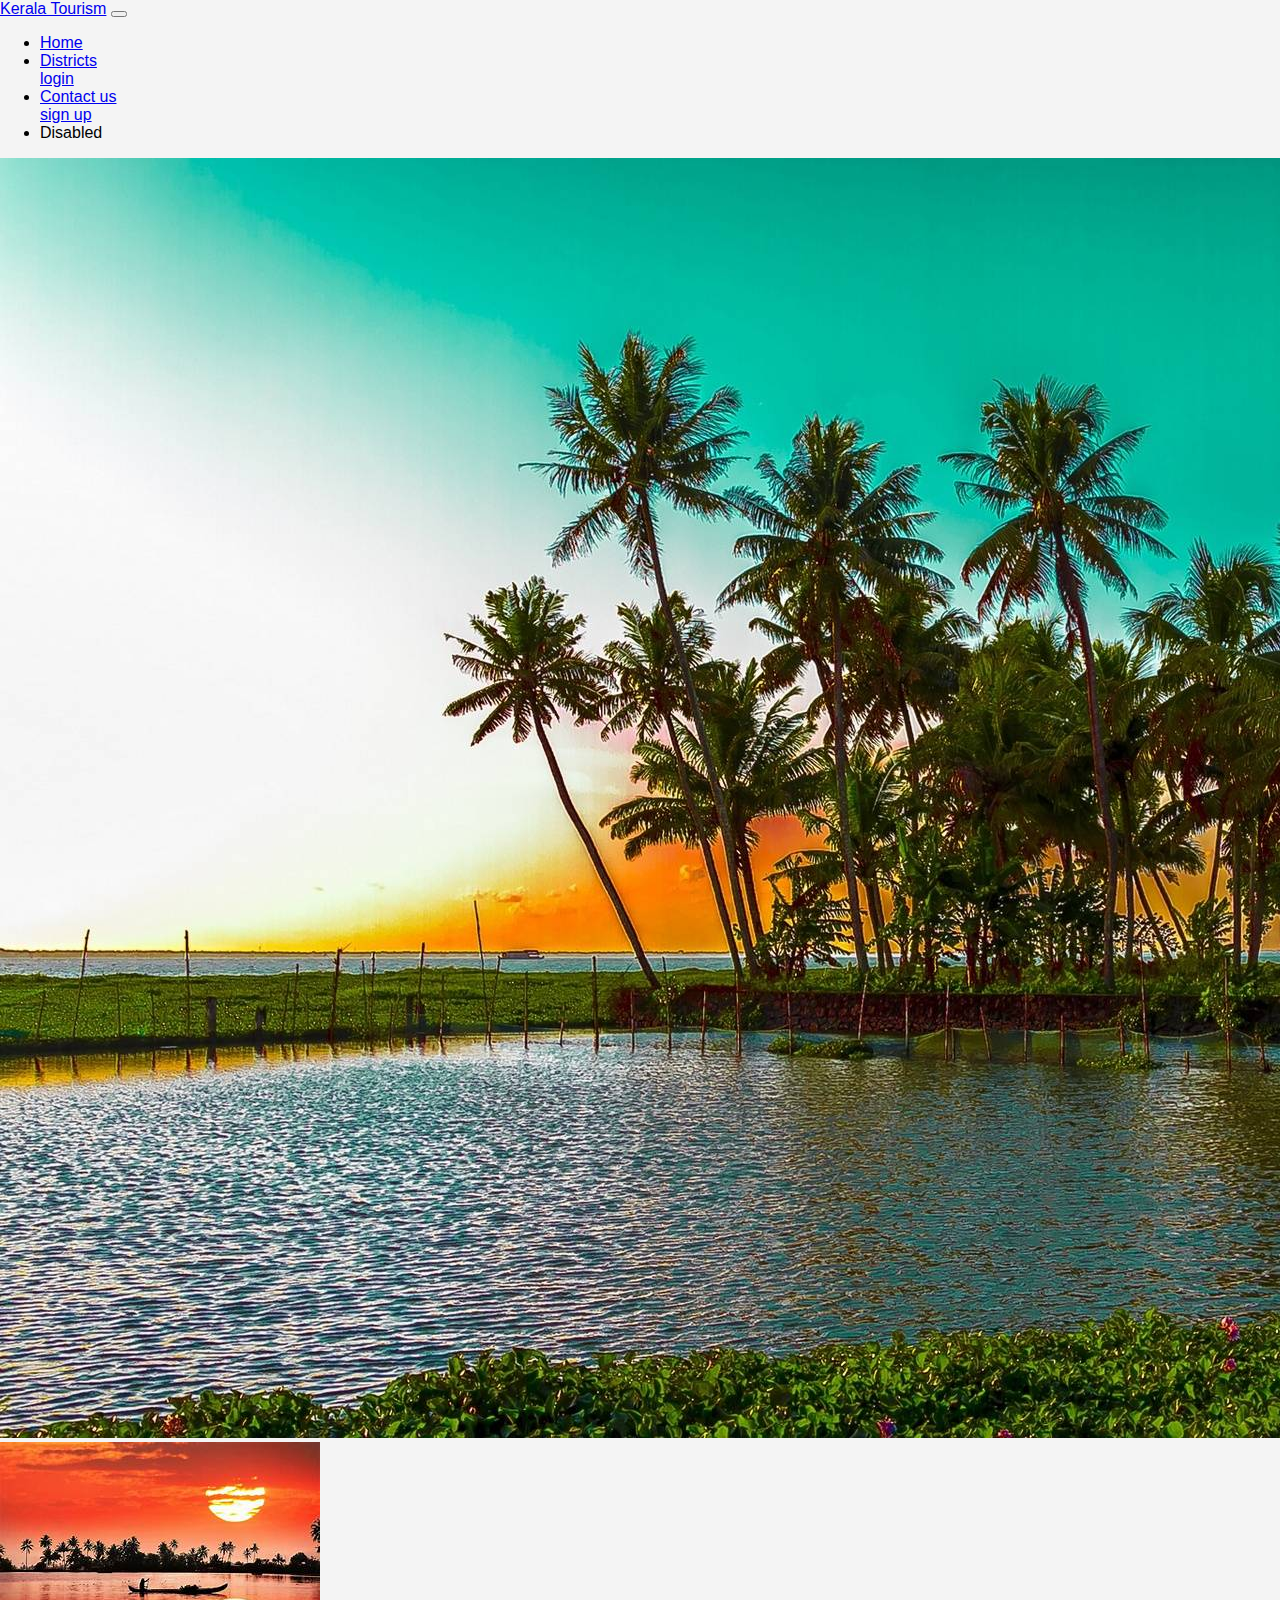
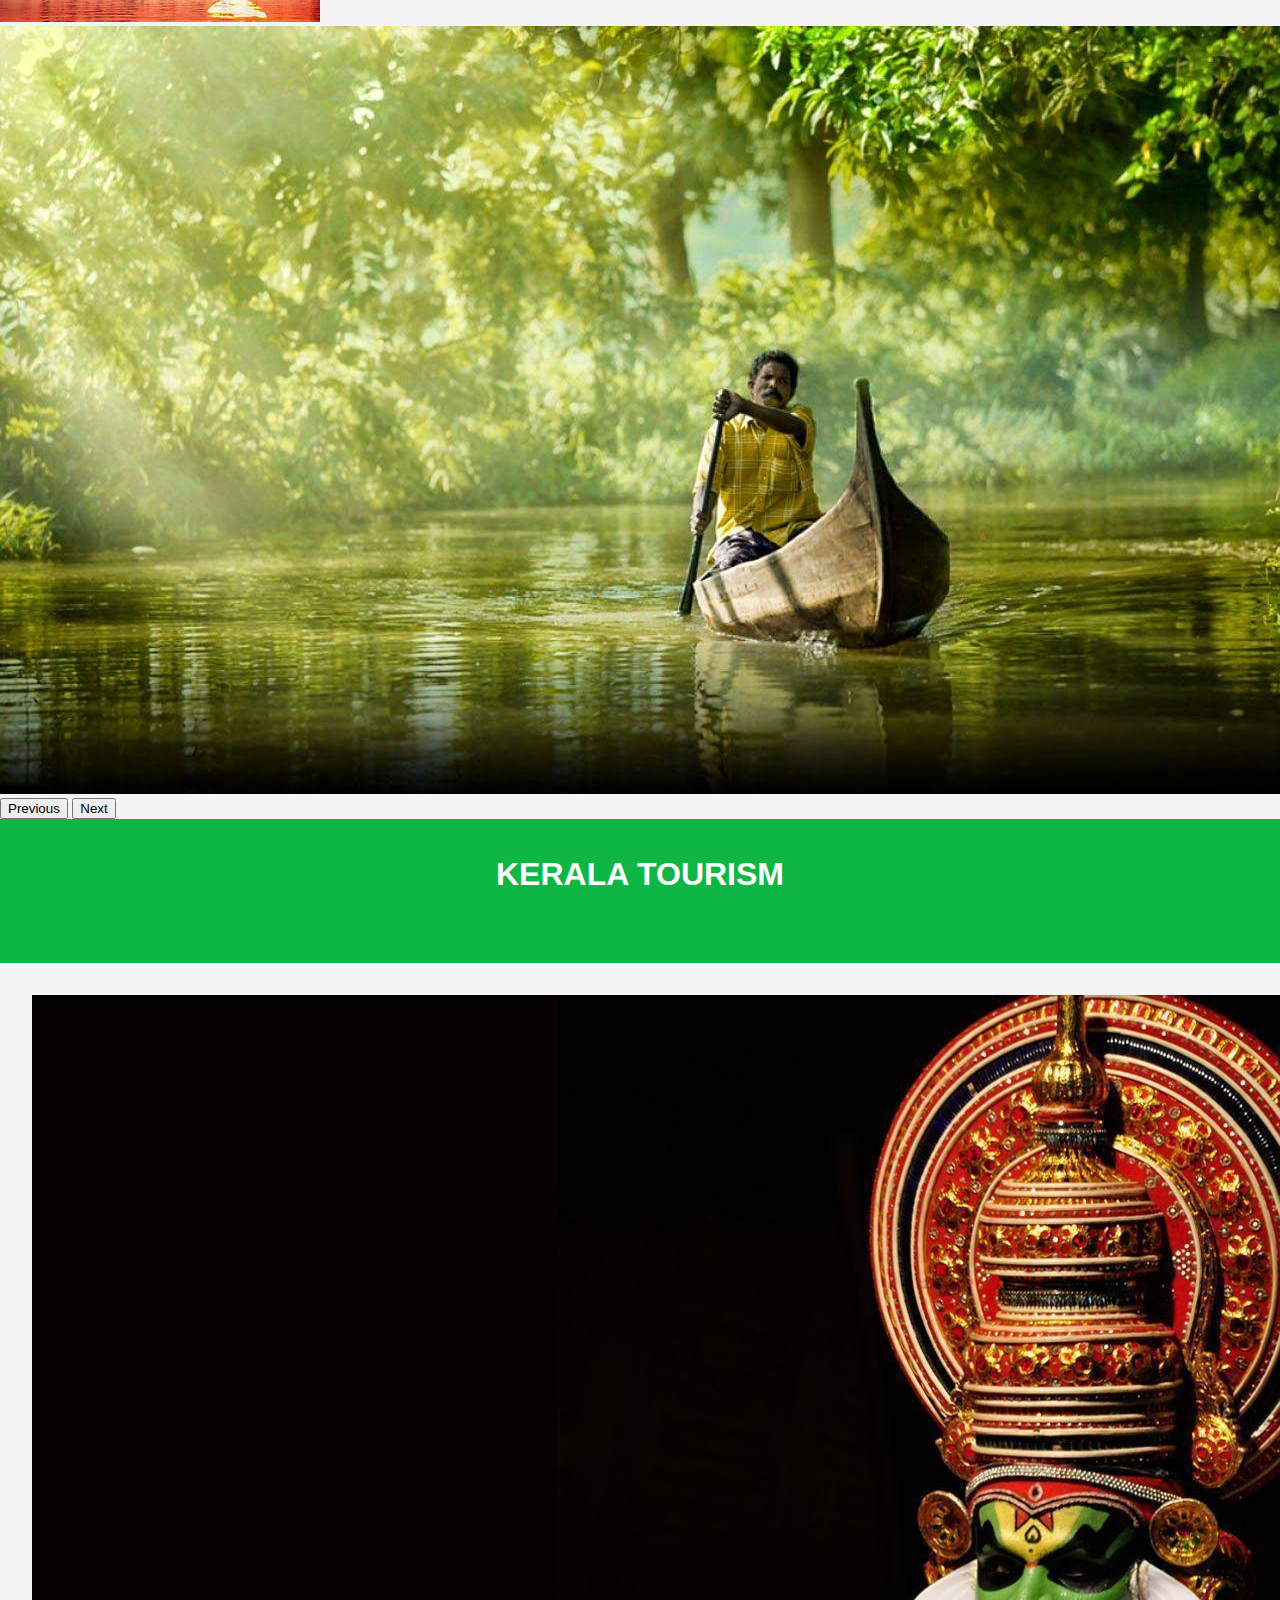
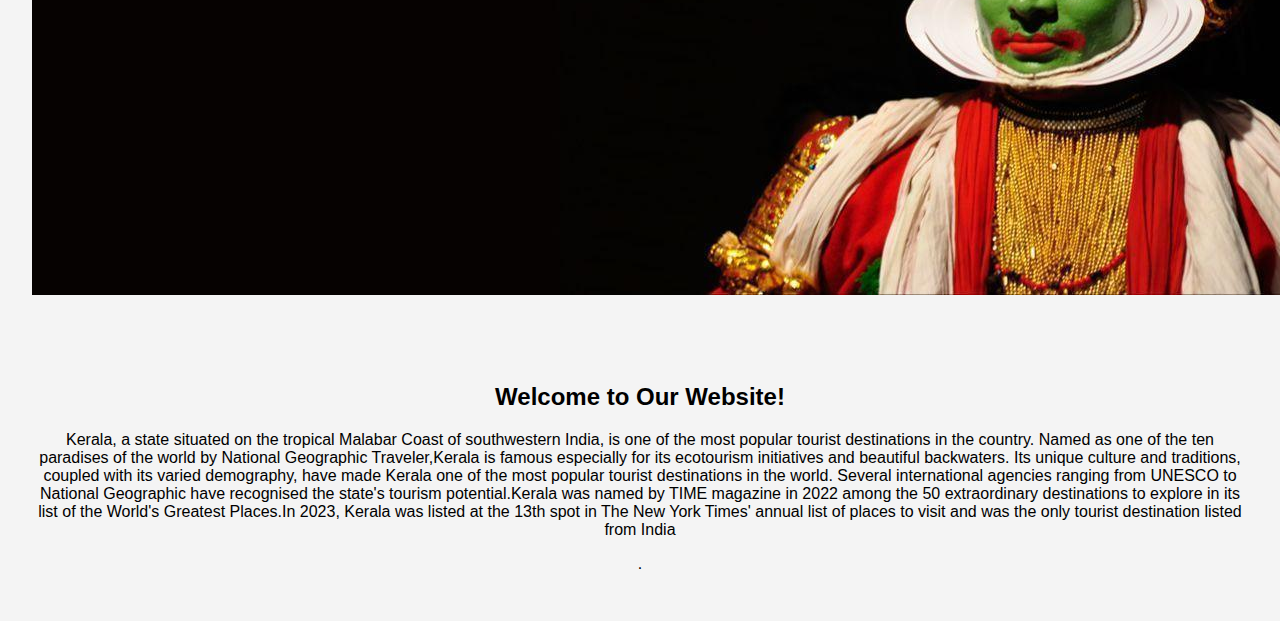
<file: index.html>
<!DOCTYPE html>
<html lang="en">
<head>
    <meta charset="UTF-8">
    <meta name="viewport" content="width=device-width, initial-scale=1.0">
    <title>Your Website</title>
    <link href="https://cdn.jsdelivr.net/npm/bootstrap@5.3.2/dist/css/bootstrap.min.css" rel="stylesheet" integrity="sha384-T3c6CoIi6uLrA9TneNEoa7RxnatzjcDSCmG1MXxSR1GAsXEV/Dwwykc2MPK8M2HN" crossorigin="anonymous">

    <style>
        body {
            font-family: Arial, sans-serif;
            margin: 0;
            padding: 0;
            background-color: #f4f4f4;
        }

        header {
            background-color: #0eb744;
            color: #fff;
            padding: 1em;
            text-align: center;
        }

        section {
            padding: 2em;
            text-align: center;
        }
    </style>

</head>
<body>
    <nav class="navbar navbar-expand-lg bg-body-tertiary">
        <div class="container-fluid">
          <a class="navbar-brand" href="#">Kerala Tourism</a>
          <button class="navbar-toggler" type="button" data-bs-toggle="collapse" data-bs-target="#navbarNav" aria-controls="navbarNav" aria-expanded="false" aria-label="Toggle navigation">
            <span class="navbar-toggler-icon"></span>
          </button>
          <div class="collapse navbar-collapse" id="navbarNav">
            <ul class="navbar-nav">
              <li class="nav-item">
                <a class="nav-link active" aria-current="page" href="#">Home</a>
              </li>
              <li class="nav-item">
                <a class="nav-link" href="district.html">Districts</a>
              </li>
              <a class="nav-link" href="login.html">login</a>
            </li>
              <li class="nav-item">
                <a class="nav-link" href="contact.html">Contact us</a>
              </li>
              <a class="nav-link" href="signup.html">sign up</a> 
            </li>
              <li class="nav-item">
                <a class="nav-link disabled" aria-disabled="true">Disabled</a>
              </li>
            </ul>
          </div>
        </div>
      </nav>
      <div id="carouselExample" class="carousel slide">
        <div class="carousel-inner">
          <div class="carousel-item active">
            <img src="kerala.jpg" class="d-block w-100" alt="...">
          </div>
          <div class="carousel-item">
            <img src="kerala3.jpg" class="d-block w-100" alt="...">
          </div>
          <div class="carousel-item">
            <img src="boat.jpg" class="d-block w-100" alt="boat.jpg">
          </div>
        </div>
        <button class="carousel-control-prev" type="button" data-bs-target="#carouselExample" data-bs-slide="prev">
          <span class="carousel-control-prev-icon" aria-hidden="true"></span>
          <span class="visually-hidden">Previous</span>
        </button>
        <button class="carousel-control-next" type="button" data-bs-target="#carouselExample" data-bs-slide="next">
          <span class="carousel-control-next-icon" aria-hidden="true"></span>
          <span class="visually-hidden">Next</span>
        </button>
      </div>
    <header>
        <h1>KERALA TOURISM</h1>
    </header>
    <header>
      
    </header>

    <section>
        
        <img src="kadhakali.jpg">
        
    </section>

    <section>
        <h2>Welcome to Our Website!</h2>
        <p>Kerala, a state situated on the tropical Malabar Coast of southwestern India, is one of the most popular tourist destinations in the country. Named as one of the ten paradises of the world by National Geographic Traveler,Kerala is famous especially for its ecotourism initiatives and beautiful backwaters. Its unique culture and traditions, coupled with its varied demography, have made Kerala one of the most popular tourist destinations in the world. Several international agencies ranging from UNESCO to National Geographic have recognised the state's tourism potential.Kerala was named by TIME magazine in 2022 among the 50 extraordinary destinations to explore in its list of the World's Greatest Places.In 2023, Kerala was listed at the 13th spot in The New York Times' annual list of places to visit and was the only tourist destination listed from India</p>
        <p>.</p>
        <script src="https://cdn.jsdelivr.net/npm/bootstrap@5.3.2/dist/js/bootstrap.bundle.min.js" integrity="sha384-C6RzsynM9kWDrMNeT87bh95OGNyZPhcTNXj1NW7RuBCsyN/o0jlpcV8Qyq46cDfL" crossorigin="anonymous"></script>
    </section>
</body>
<script src="https://cdn.jsdelivr.net/npm/bootstrap@5.3.2/dist/js/bootstrap.bundle.min.js" integrity="sha384-C6RzsynM9kWDrMNeT87bh95OGNyZPhcTNXj1NW7RuBCsyN/o0jlpcV8Qyq46cDfL" crossorigin="anonymous"></script>

</html>
</file>
